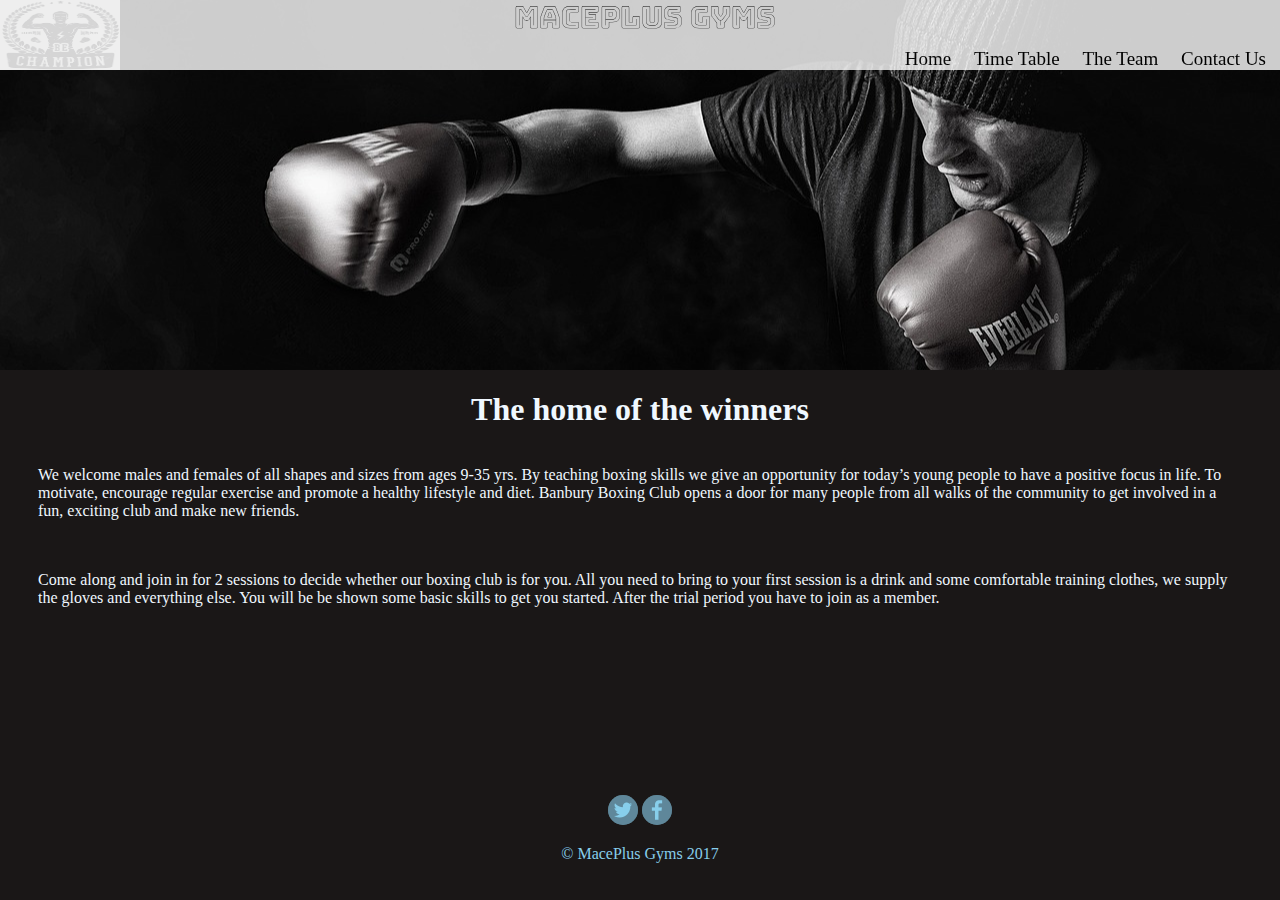
<file: index.html>
<!DOCTYPE html>
<html>

<head>
    <meta charset="UTF-8">
    <title>MPlus Gyms</title>
    <link href="main.css" rel="stylesheet">
    <link href="https://fonts.googleapis.com/css?family=Bungee+Outline" rel="stylesheet">
</head>

<body>
    <header class="header">
        <img src="images/logo.nav.png" alt="company logo" class="company-logo">
        <nav class="main-nav">
            <p>MacePlus Gyms</p>
            <p class="m-plus">Mace+ Gyms</p>
            <a href="#" id="menu-icon"></a>
            <ul class="tabs">
                <li><a href="index.html" class="selected">Home</a></li>
                <li><a href="timeTable.html">Time Table</a></li>
                <li><a href="TheTeam.html">The Team</a></li>
                <li><a href="contact.html">Contact Us</a></li>
            </ul>
        </nav>

    </header>
    <div class="main-content">
        <h1>The home of the winners</h1>
        <p class="intro-para">We welcome males and females of all shapes and sizes from ages 9-35 yrs. By teaching boxing skills we give an opportunity for today’s young people to have a positive focus in life. To motivate, encourage regular exercise and promote a healthy lifestyle and diet. Banbury Boxing Club opens a door for many people from all walks of the community to get involved in a fun, exciting club and make new friends.</p>
        <p class="intro-para">Come along and join in for 2 sessions to decide whether our boxing club is for you. All you need to bring to your first session is a drink and some comfortable training clothes, we supply the gloves and everything else. You will be be shown some basic skills to get you started. After the trial period you have to join as a member.</p>

    </div>
    <footer>
        <div class="footer-content">
            <a href="https://twitter.com/innovsante"><img src="images/twitter-wrap.png" alt="twitter logo" class="social-icon"></a>
            <a href="https://www.facebook.com/innovsante"><img src="images/facebook-wrap.png" alt="facebook logo" class="social-icon"></a>
            <p>&copy; MacePlus Gyms 2017</p>
        </div>
    </footer>
</body>

</html>
</file>
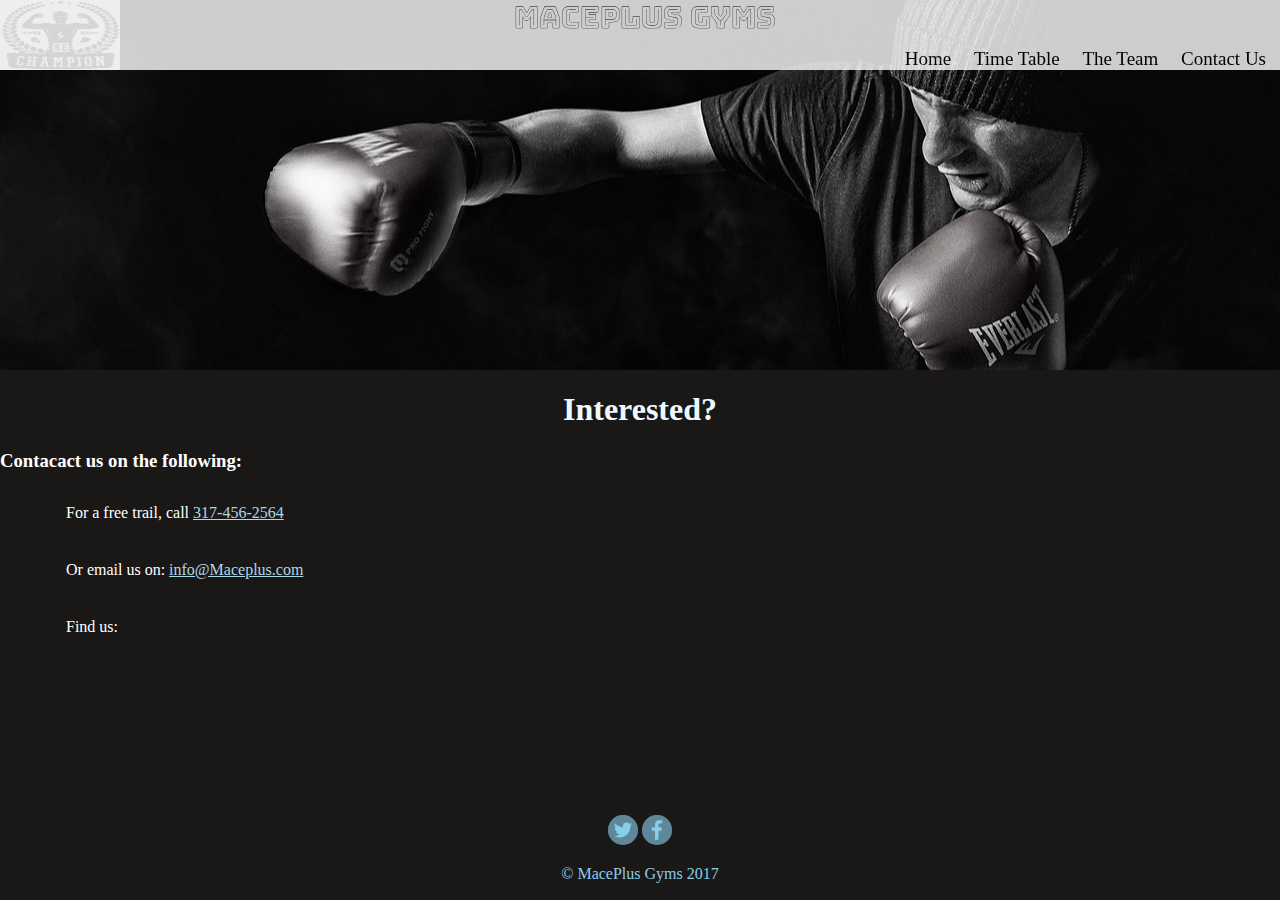
<file: contact.html>
<!DOCTYPE html>
<html>

<head>
    <meta charset="UTF-8">
    <title>MPlus Gyms</title>
    <link href="main.css" rel="stylesheet">
    <link href="https://fonts.googleapis.com/css?family=Bungee+Outline" rel="stylesheet">
</head>

<body>
    <header class="header">
        <img src="images/logo.nav.png" alt="company logo" class="company-logo">
        <nav class="main-nav">
            <p>MacePlus Gyms</p>
            <p class="m-plus">Mace+ Gyms</p>
            <a href="#" id="menu-icon"></a>
            <ul class="tabs">
                <li><a href="index.html">Home</a></li>
                <li><a href="timeTable.html">Time Table</a></li>
                <li><a href="TheTeam.html">The Team</a></li>
                <li><a href="contact.html" class="selected" >Contact Us</a></li>
            </ul>
        </nav>

    </header>
        
        <div class="main-contact">
        <h1>Interested?</h1>
        <h3>Contacact us on the following:</h3>
        <ul>
            <li class="contact-phone" >For a free trail, call <a href="tel:+13174562564 ">317-456-2564</a></li>
            <li>Or email us on: <a href="mailto:info@maceplus.com">info@Maceplus.com</a></li>
        
        <li>Find us:</li>
        <!-- MAP USING HTML CSS?-->
            </ul>
    </div>
        
        
         
        
        
        
        
        <footer>
            <a href="https://twitter.com/innovsante"><img src="images/twitter-wrap.png" alt="twitter logo" class="social-icon"></a>
            <a href="https://www.facebook.com/innovsante"><img src="images/facebook-wrap.png" alt="facebook logo" class="social-icon"></a>
            <p>&copy; MacePlus Gyms 2017</p>
        </footer>
    </body>
</html>
</file>
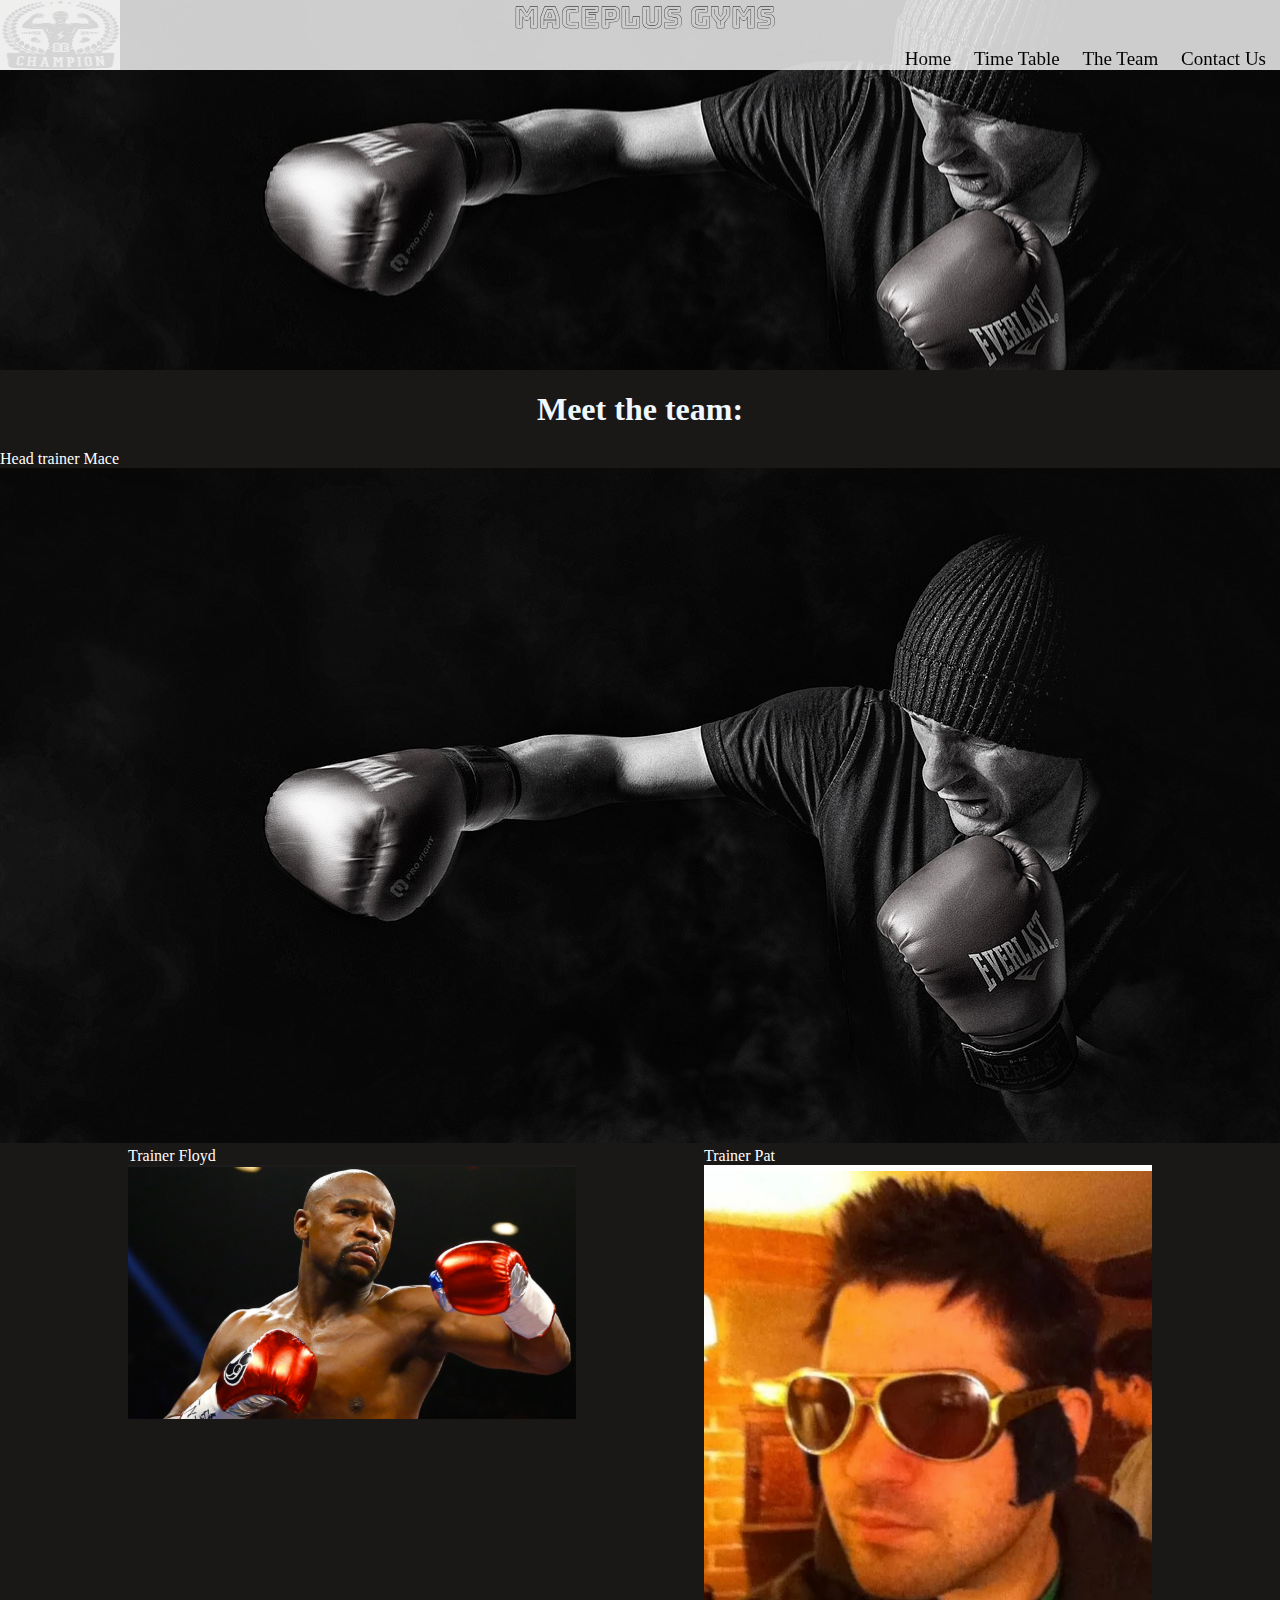
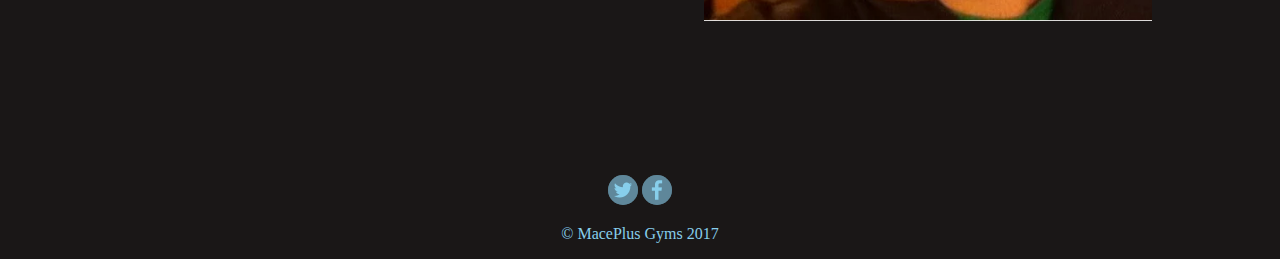
<file: theTeam.html>
<!DOCTYPE html>
<html>

<head>
    <meta charset="UTF-8">
    <title>MPlus Gyms</title>
    <link href="main.css" rel="stylesheet">
    <link href="https://fonts.googleapis.com/css?family=Bungee+Outline" rel="stylesheet">
</head>

<body>
    <header class="header">
        <img src="images/logo.nav.png" alt="company logo" class="company-logo">
        <nav class="main-nav">
            <p>MacePlus Gyms</p>
            <p class="m-plus">Mace+ Gyms</p>
            <a href="#" id="menu-icon"></a>
            <ul class="tabs">
                <li><a href="index.html" >Home</a></li>
                <li><a href="timeTable.html">Time Table</a></li>
                <li><a href="TheTeam.html" class="selected">The Team</a></li>
                <li><a href="contact.html">Contact Us</a></li>
            </ul>
        </nav>

    </header>
        
        <div class="theTeam-content">
          
          <h1>Meet the team:</h1>
         <ul class="images">
             <li class="mace">Head trainer Mace <img src="images/logo.png" alt="mace" ></li>
             <li class="picfloyd">Trainer Floyd<img src="images/floydM.png" alt="floyd" ></li>
             <li class="picPat">Trainer Pat<img src="images/Pat.png" alt="pat" ></li>
          
            </ul>
        </div>
        
         
        
        
        
        
        <footer>
            <a href="https://twitter.com/innovsante"><img src="images/twitter-wrap.png" alt="twitter logo" class="social-icon"></a>
            <a href="https://www.facebook.com/innovsante"><img src="images/facebook-wrap.png" alt="facebook logo" class="social-icon"></a>
            <p>&copy; MacePlus Gyms 2017</p>
        </footer>
    </body>
</html>
</file>
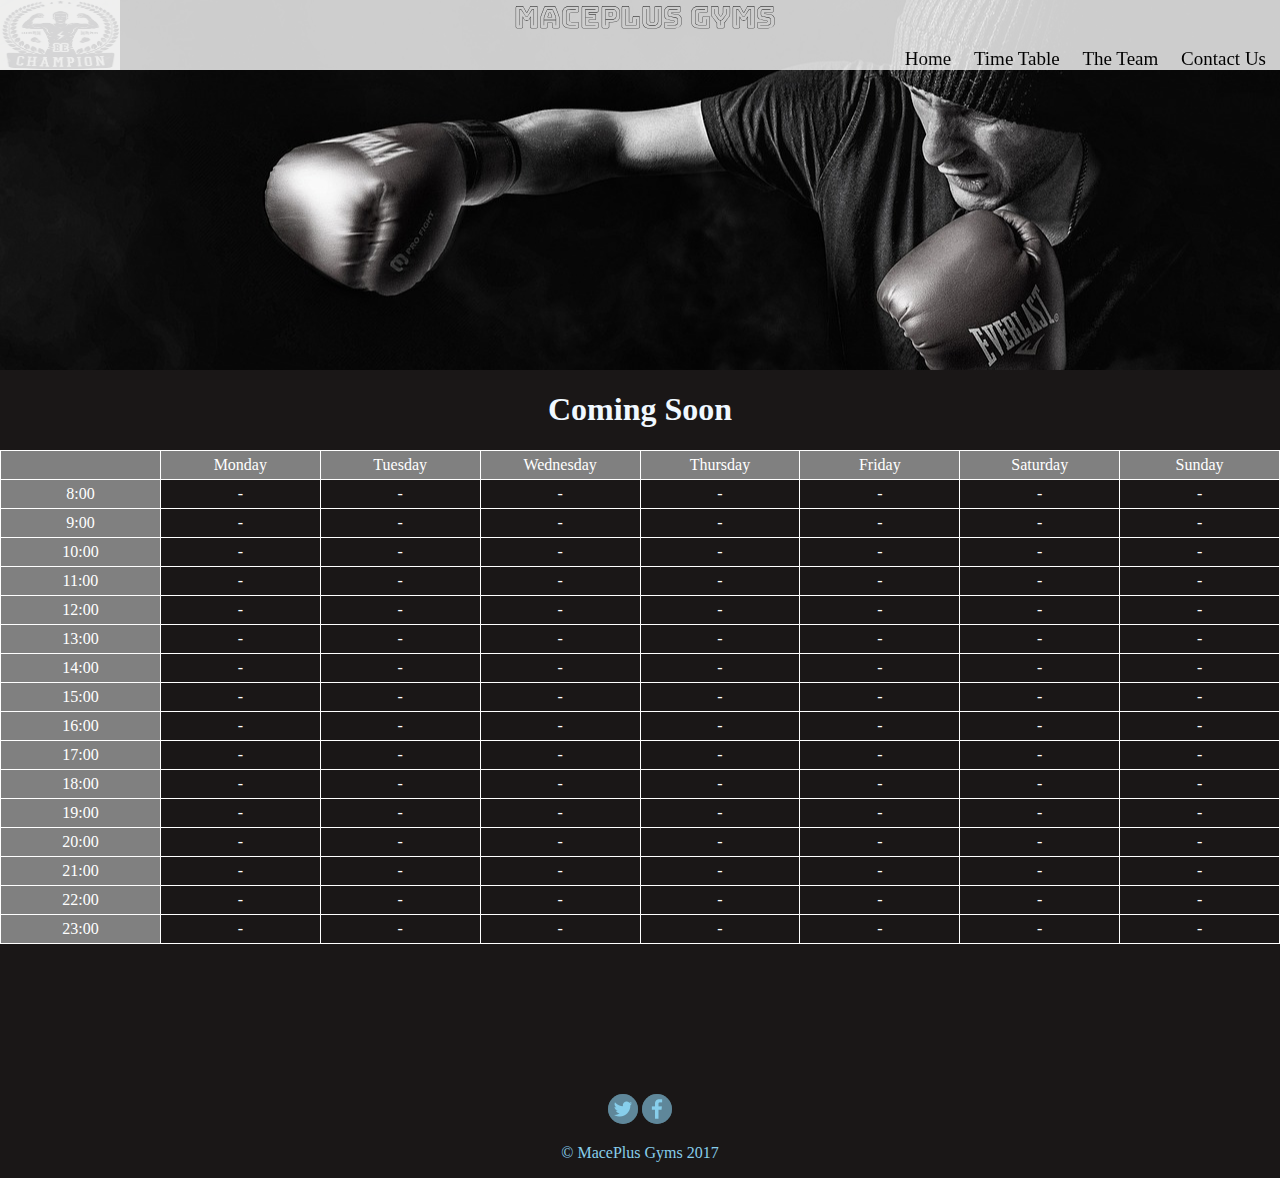
<file: timeTable.html>
<!DOCTYPE html>
<html>

<head>
    <meta charset="UTF-8">
    <title>MPlus Gyms</title>
    <link href="main.css" rel="stylesheet">
    <link href="https://fonts.googleapis.com/css?family=Bungee+Outline" rel="stylesheet">
</head>

<body>
    <header class="header">
        <img src="images/logo.nav.png" alt="company logo" class="company-logo">
        <nav class="main-nav">
            <p>MacePlus Gyms</p>
            <p class="m-plus">Mace+ Gyms</p>
            <a href="#" id="menu-icon"></a>
            <ul class="tabs">
                <li><a href="index.html">Home</a></li>
                <li><a href="timeTable.html" class="selected">Time Table</a></li>
                <li><a href="TheTeam.html">The Team</a></li>
                <li><a href="contact.html">Contact Us</a></li>
            </ul>
        </nav>

    </header>

    <h1>Coming Soon</h1>

    <div class="timeTable">

    </div>


    <footer>
        <a href="https://twitter.com/innovsante"><img src="images/twitter-wrap.png" alt="twitter logo" class="social-icon"></a>
        <a href="https://www.facebook.com/innovsante"><img src="images/facebook-wrap.png" alt="facebook logo" class="social-icon"></a>
        <p>&copy; MacePlus Gyms 2017</p>
    </footer>
    <script>
        const appointments = [{
                day: "Monday",
                lesson: "bodyPump",
                hour: 5
            },
            {
                day: "Monday",
                lesson: "IronPump",
                hour: 6
            },
            {
                day: "Tuesday",
                lesson: "bodyPump",
                hour: 5
            },
        ]

        function getByDay(day) {
            return appointments.filter((appointment) => {
                return appointment.day === day
            });
        };

        function getByLesson(lesson) {
            return appointments.filter((appointment) => {
                return appointment.lesson === lesson

            });
        }

        function getByHour(hour) {
            return appointments.filter((appointment) => {
                return appointment.hour === hour;
            });
            
            
        }
        const week = [
            "Monday",
            "Tuesday",
            "Wednesday",
            "Thursday",
            "Friday",
            "Saturday",
            "Sunday"
        ]


        const table = document.createElement("TABLE");
        const tableHeader = document.createElement("TR")
        
        tableHeader.appendChild(document.createElement("TD") )
        

        week.forEach((day) => {
            const cell = document.createElement("TD");
            cell.textContent = day;
            tableHeader.appendChild(cell);
        });
        
        table.appendChild(tableHeader) // appends table header to the const table




        for (let hour = 8; hour <= 23; hour++) {
            const row = document.createElement("TR");
            const rowHeader = document.createElement("TD"); // creating a cell with the hours in 
                rowHeader.textContent = hour + ":00"; // creating a cell with the hours in 
            row.appendChild(rowHeader);
            week.forEach((day) => {
                const cell = document.createElement("TD");
                cell.textContent = "-";
                row.appendChild(cell);
            });
            table.appendChild(row);

        }

        document.querySelector(".timeTable").appendChild(table); // the queryselector has returned an html element and we are able to call thing straight off it.

    </script>
</body>

</html>
</file>
<file: main.css>
body {
    margin: 0;
    background-color: #1a1717;
    color: white;
}

.header {
    background-image: url(images/logo.png);
    background-size: 100%;
    height: 380px;
    margin: -10px 0 0 0;
    background-repeat: no-repeat;
    background-position: center;
}

.company-logo {
    width: 120px;
    height: 71px;
    margin-top: 9px;
    float: left;
    opacity: .7;
    position: fixed;
}

.main-nav {
    background: white;
    opacity: .8;
    height: 60px;
    padding: 5px;
    position: fixed;
    top: 0;
    width: 100%;
}

.header p {
    color: black;
    text-align: center;
    font-family: 'Bungee Outline', cursive;
    font-size: 30px;
    margin: -8px;
}

.header .m-plus {
    display: none;
    color: black;
    font-family: 'Bungee Outline', cursive;
    font-size: 30px;
    margin: 0 0 0 115px;
}

.tabs {
    float: right;
    font-size: 19px;
    padding-right: 10px;
}

.tabs li {
    display: inline;
    margin: 5px;
    font-weight: 100;
}

.tabs li a {
    list-style: none;
    text-decoration: none;
    color: black;
    padding: 4px;
}

.tabs li a:visited {
    color: #b15555;
}

.tabs li a:hover {
    color: #938d8d;
}

h1 {
    color: aliceblue;
    text-align: center
}

.intro-para {
    color: aliceblue;
    padding: 13px;
    margin: 25px;
}


/****
timeTable
****/


.timeTable table {
    table-layout: fixed;
    width: 100%;
    border-collapse: collapse; /* stops hurting my eyes with seperate cells*/
    
}

.timeTable td {
    text-align: center;
    border: 1px solid white;
    padding: 5px

    
}

.timeTable tr:first-child td, /* first table row  and targeted each cell within that row*/
.timeTable td:first-child {  /* first data for each row*/
    background-color: gray;
    
}



/****
The Team
****/

.images {
    width: 100%;
    padding: 0;
}

.images li img {
    width: 100%;
}

.images li {
    list-style: none;
    border-radius: 10%;
    float: left;
}


.images li:nth-child(2){
    margin-left: 10%;
}

.images li:last-child{
    margin-right: 10%;
}



.picPat,
.picfloyd {
   width: 35%;
   margin: 0 5%;
}


/****
contact page
****/

.main-contact li {
    list-style-type: none;
    padding: 13px;
    margin: 13px;
}

.main-contact li a:hover {
    padding: 20px 20px 20px 0;
}

.main-contact a {
    color: lightblue;
}

.main-contact h3 {
    text-align:
}

#menu-icon {
    background: url(images/main-nav.png) no-repeat center;
    display: hidden;
    width: 32px;
    height: 32px;
}

footer {
    text-align: center;
    bottom: 0;
    width: 100%;
    color: skyblue;
    clear: both;
}

.social-icon {
    width: 30px;
    height: 30px;
    margin-top: 150px;
    /* is this the best way to keep it down?*/
    border-radius: 50%;
    background: skyblue;
}

@media only screen and (max-width: 560px) {
    .header p {
        display: none;
    }
    .header .m-plus {
        display: inline;
    }
    #menu-icon {
        display: inline-block;
        float: right;
        margin: 0px 12px;
    }
    .main-nav .tabs,
    nav:active .tabs {
        display: none;
        position: absolute;
        padding: 20px;
        background: #c5c5c5;
        margin: 0;
        right: 0;
        top: 65px;
        width: 35%;
    }
    .main-nav:hover .tabs {
        display: block;
    }
    .tabs li a {
        display: block;
        padding: 2px;
    }
    .main-nav li {
        text-align: center;
        width: 100%;
        padding: 15px 0;
        margin: 0;
        word-wrap: break-word;
    }
}

@media only screen and (max-width: 320px) {
    .header .m-plus {
        font-size: 20px;
    }
}
</file>
